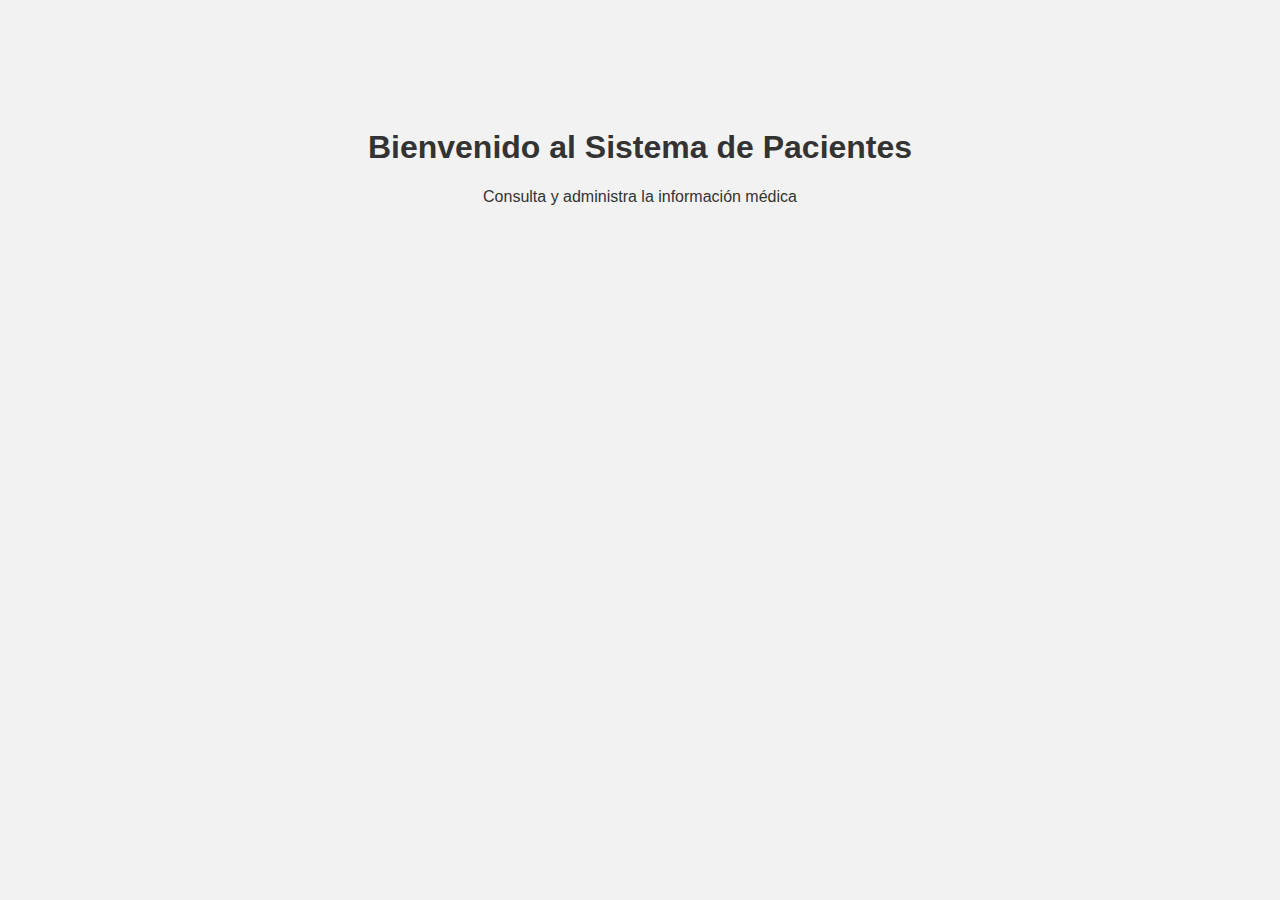
<file: hospital/pacientes/templates/index.html>
<!DOCTYPE html>
<html lang="es">
<head>
    <meta charset="UTF-8">
    <title>Bienvenida</title>

    <style>
        body.claro {
            font-family: Arial, sans-serif;
            background-color: #f2f2f2;
            color: #333;
            text-align: center;
            padding-top: 100px;
        }

    </style>
</head>

<!-- Cambia "claro" por "oscuro" -->
<body class="claro">

<h1>Bienvenido al Sistema de Pacientes</h1>
<p>Consulta y administra la información médica</p>

</body>
</html>
</file>
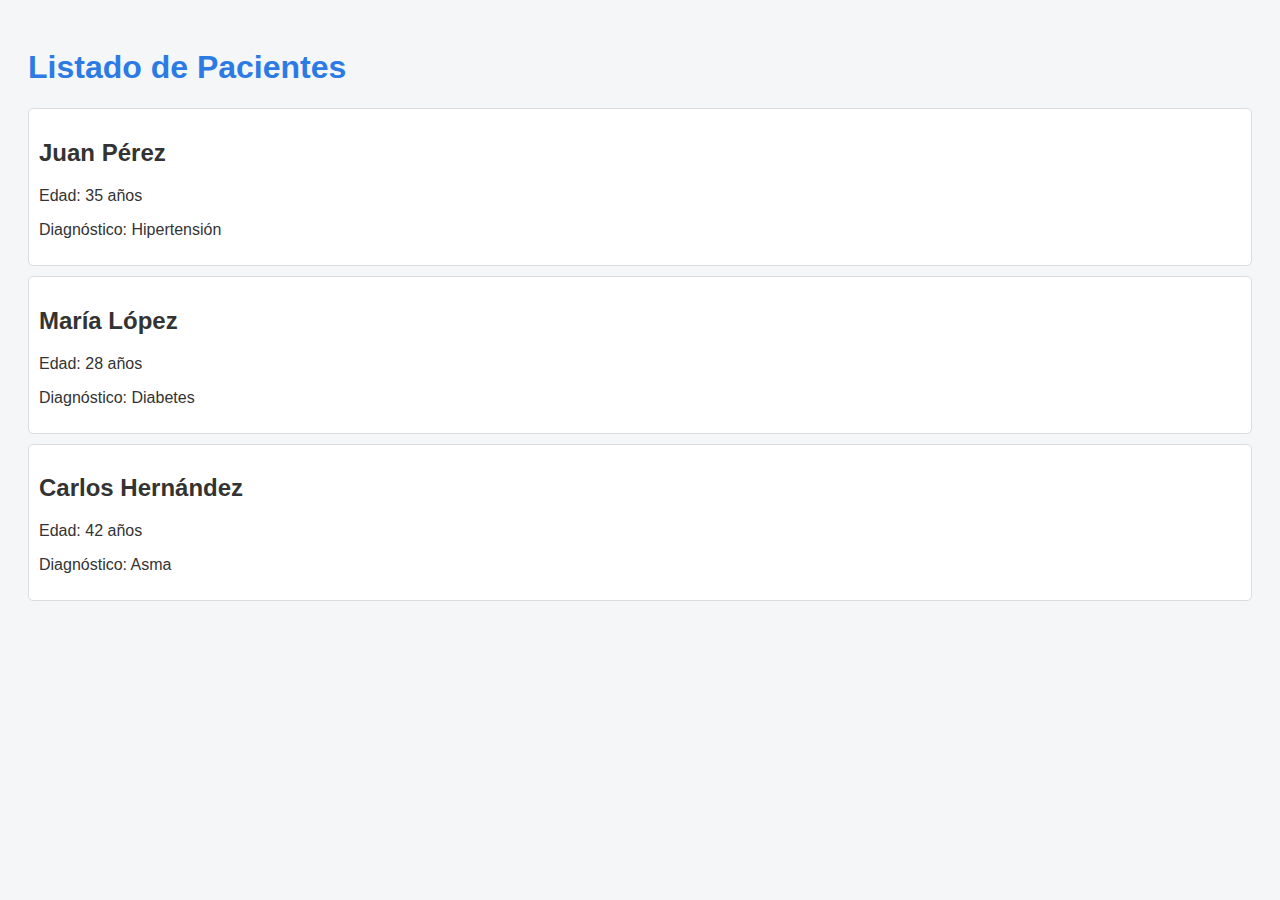
<file: hospital/pacientes/templates/informacion.html>
<!DOCTYPE html>
<html lang="es">
<head>
    <meta charset="UTF-8">
    <title>Index de Pacientes</title>

    <style>
        body.claro {
            font-family: Arial, sans-serif;
            background-color: #f4f6f8;
            color: #333;
            padding: 20px;
        }

        .claro h1 {
            color: #2c7be5;
        }

        .claro .paciente {
            background-color: white;
            border: 1px solid #ddd;
            padding: 10px;
            margin-bottom: 10px;
            border-radius: 5px;
        }
    </style>
</head>

<body class="claro">

<h1>Listado de Pacientes</h1>

<div class="paciente">
    <h2>Juan Pérez</h2>
    <p>Edad: 35 años</p>
    <p>Diagnóstico: Hipertensión</p>
</div>

<div class="paciente">
    <h2>María López</h2>
    <p>Edad: 28 años</p>
    <p>Diagnóstico: Diabetes</p>
</div>

<div class="paciente">
    <h2>Carlos Hernández</h2>
    <p>Edad: 42 años</p>
    <p>Diagnóstico: Asma</p>
</div>

</body>
</html>
</file>
